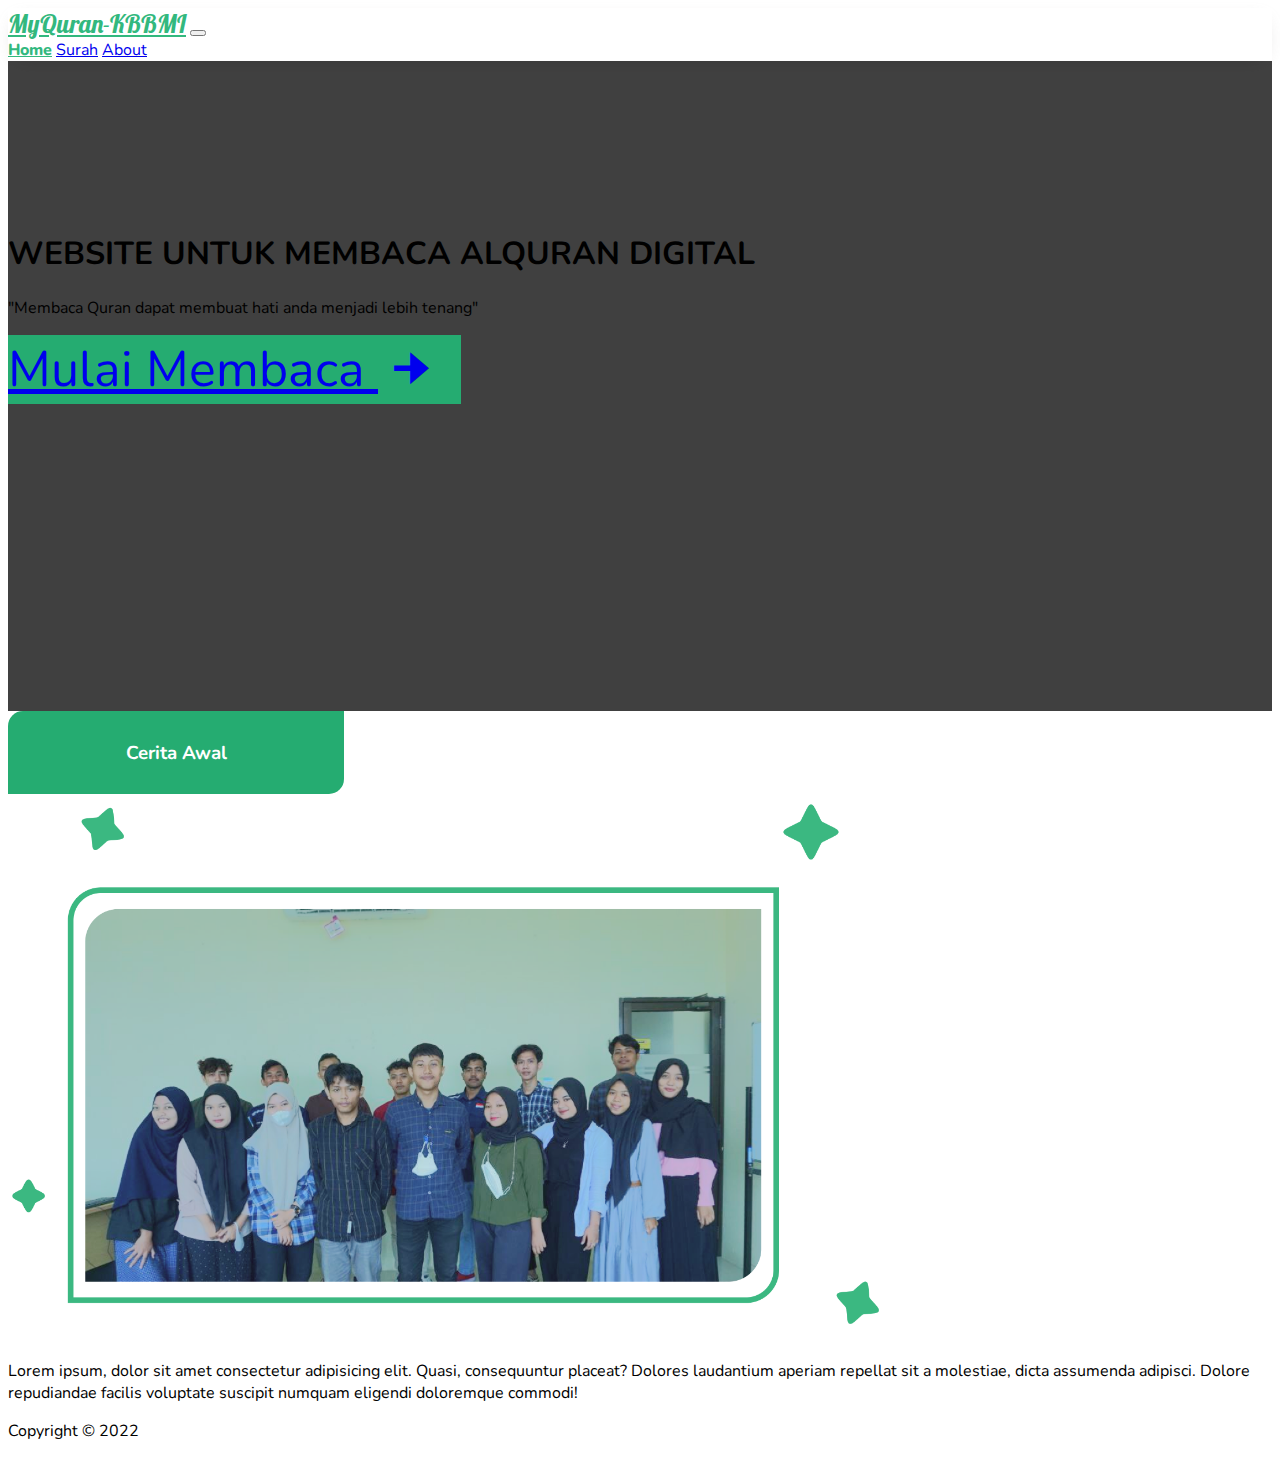
<file: index.html>
<!DOCTYPE html>
<html lang="en">

<head>
  <meta charset="UTF-8">
  <meta http-equiv="X-UA-Compatible" content="IE=edge">
  <meta name="viewport" content="width=device-width, initial-scale=1.0">
  <link href="https://cdn.jsdelivr.net/npm/bootstrap@5.2.0-beta1/dist/css/bootstrap.min.css" rel="stylesheet"
    integrity="sha384-0evHe/X+R7YkIZDRvuzKMRqM+OrBnVFBL6DOitfPri4tjfHxaWutUpFmBp4vmVor" crossorigin="anonymous">
  <link rel="stylesheet" href="assets/css/style.css">
  <link rel="shortcut icon" href="assets/img/favicon.png" type="image/x-icon">
  <link href='https://unpkg.com/boxicons@2.1.2/css/boxicons.min.css' rel='stylesheet'>
  <title>MyQuran - Website Membaca Alquran dan Terjemahan Secara Digital</title>

</head>

<body>

  <nav class="navbar navbar-expand-lg bg-light navbar-light">
    <div class="container">
      <a class="navbar-brand" href="index.html">MyQuran-KBBMI</a>
      <button class="navbar-toggler" type="button" data-bs-toggle="collapse" data-bs-target="#navbarNavAltMarkup"
        aria-controls="navbarNavAltMarkup" aria-expanded="false" aria-label="Toggle navigation">
        <span class="navbar-toggler-icon"></span>
      </button>
      <div class="collapse navbar-collapse" id="navbarNavAltMarkup">
        <div class="navbar-nav ms-auto">
          <a class="nav-link active" aria-current="page" href="index.html">Home</a>
          <a class="nav-link" href="list-surah.html">Surah</a>
          <a class="nav-link" href="about.html">About</a>
        </div>
      </div>
    </div>
  </nav>

  <!-- COVER -->
  <section class="section-cover mb-5">
    <div class="container text-light text-center">
      <h1 class="fw-bolder">WEBSITE UNTUK MEMBACA ALQURAN DIGITAL</h1>
      <p class="fs-5">"Membaca Quran dapat membuat hati anda menjadi lebih tenang"</p>
      <a href="list-surah.html" class="btn-cta-cover btn btn-success mt-4">Mulai Membaca <i
          class='bx bx-fw bxs-right-arrow-alt bx-flashing bx-flip-vertical fs-3'></i></a>
    </div>
  </section>
  <!-- COVER -->

  <!-- WE ARE -->
  <section class="we-are mb-5">
    <div class="container">
      <div class="head-section mx-auto mb-5">
        <h3 class="fw-bolder">Cerita Awal</h3>
      </div>
      <img src="assets/img/foto.png" alt="" class="text-center d-flex mx-auto mb-5">
      <p class="text-dark text-center">
        Lorem ipsum, dolor sit amet consectetur adipisicing elit. Quasi, consequuntur placeat? Dolores laudantium aperiam repellat sit a molestiae, dicta assumenda adipisci. Dolore repudiandae facilis voluptate suscipit numquam eligendi doloremque commodi!
      </p>
    </div>
  </section>
  <!-- END WE ARE -->

  <footer class="footer py-1 bg-success">
    <p class="text-center fw-bolder mt-2 text-light">Copyright &copy; 2022</p>
  </footer>

</body>

<!-- JavaScript Bundle with Popper -->
<script src="https://cdn.jsdelivr.net/npm/bootstrap@5.2.0-beta1/dist/js/bootstrap.bundle.min.js"
  integrity="sha384-pprn3073KE6tl6bjs2QrFaJGz5/SUsLqktiwsUTF55Jfv3qYSDhgCecCxMW52nD2" crossorigin="anonymous"></script>
<script src="https://code.jquery.com/jquery-3.6.0.js" integrity="sha256-H+K7U5CnXl1h5ywQfKtSj8PCmoN9aaq30gDh27Xc0jk="
  crossorigin="anonymous"></script>
<script src="assets/js/script.js"></script>

</html>

<!DOCTYPE html>
<html lang="en">
<head>
  <meta charset="UTF-8">
  <meta http-equiv="X-UA-Compatible" content="IE=edge">
  <meta name="viewport" content="width=device-width, initial-scale=1.0">
  <title>Document</title>
</head>
<body>
  <header>
    <nav> </nav>
  </header>
  <main>
    <aside> </aside>
    <section>
      <article> </article>
    </section>
  </main>
</body>
</html>
</file>
<file: assets/css/style.css>
@import url('https://fonts.googleapis.com/css2?family=Lobster&family=Nunito:ital,wght@0,300;0,400;0,500;0,600;0,700;0,800;1,500&display=swap');

.btn.btn-success {
    background-color: #25ac71;
}

* {
    font-family: 'Nunito', sans-serif;
}

nav.navbar {
    box-shadow: 0px 5px 19px -10px rgba(184,182,182,0.75);
}

a.navbar-brand {
    color: #32B87E;
    font-family: 'Lobster', cursive;
    font-size: 25px;
}

a.navbar-brand:hover {
    color: #25ac71;
}

.active {
    color: #32B87E !important;
    font-weight: 800;
}

section.section-cover {
    background-image: url(https://www.teahub.io/photos/full/173-1731520_holy-quran-wallpapers-islamic-banner-for-youtube.jpg);
    background-size: cover;
    background-repeat: no-repeat;
    position: relative;
    height: 500px;
    padding-top: 120px;
}

section.section-cover::after {
    content: '';
    width: 100%;
    height: 100%;
    bottom: 0;
    display: block;
    position: absolute;
    opacity: 75%;
    background-color: rgb(0, 0, 0);
}

section.section-cover div.container {
    z-index: 1;
    position: relative;
}

a.btn-cta-cover {
    font-size: 50px;
}

section.we-are img {
    width: 100%;
}

section.we-are div.head-section {
    background-color: #25ac71;
    padding: 10px;
    color: white;
    width: 50%;
    text-align: center;
    border-top-left-radius: 15px;
    border-bottom-right-radius: 15px;
}

/* div.garis-biru {
    width: 50px;
    height: 15px;
    background-color: #FD8855;
    border-radius: 500px;
    margin-top: 4px;
    margin-right: 15px;
} */

/* RESPONSIVE (DESKTOP) */
@media (min-width: 992px) {

    section.section-cover {
        padding-top: 150px;
    }

    section.we-are img {
        width: 70%;
    }

    section.we-are div.head-section {
        width: 25%;
    }

}
</file>
